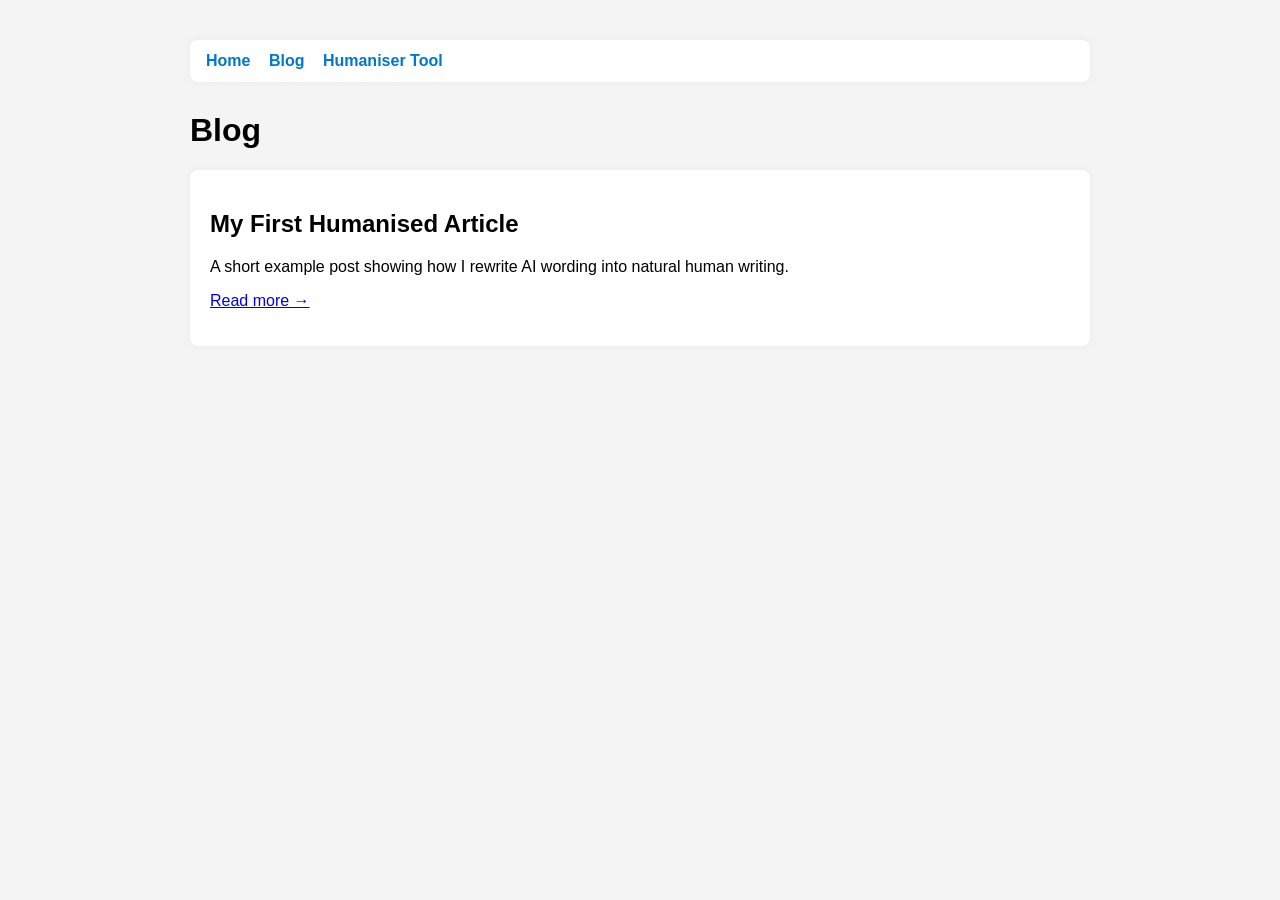
<file: blog.html>
<!DOCTYPE html>
<html>
<head>
    <title>Blog | Anne PT</title>
    <meta charset="UTF-8">

    <style>
        body {
            font-family: Arial, sans-serif;
            max-width: 900px;
            margin: auto;
            padding: 40px;
            background-color: #f4f4f4;
        }

        .nav {
            background: white;
            padding: 12px 16px;
            border-radius: 8px;
            box-shadow: 0 0 10px rgba(0,0,0,0.05);
            margin-bottom: 30px;
        }

        .nav a {
            margin-right: 14px;
            text-decoration: none;
            color: #0077cc;
            font-weight: bold;
        }

        .card {
            background: white;
            padding: 20px;
            margin-top: 20px;
            border-radius: 8px;
            box-shadow: 0 0 10px rgba(0,0,0,0.05);
        }
    </style>
</head>

<body>

<div class="nav">
    <a href="index.html">Home</a>
    <a href="blog.html">Blog</a>
    <a href="humanizer.html">Humaniser Tool</a>
</div>

<h1>Blog</h1>

<div class="card">
    <h2>My First Humanised Article</h2>
    <p>A short example post showing how I rewrite AI wording into natural human writing.</p>
    <p><a href="post1.html">Read more →</a></p>
</div>

</body>
</html>
</file>
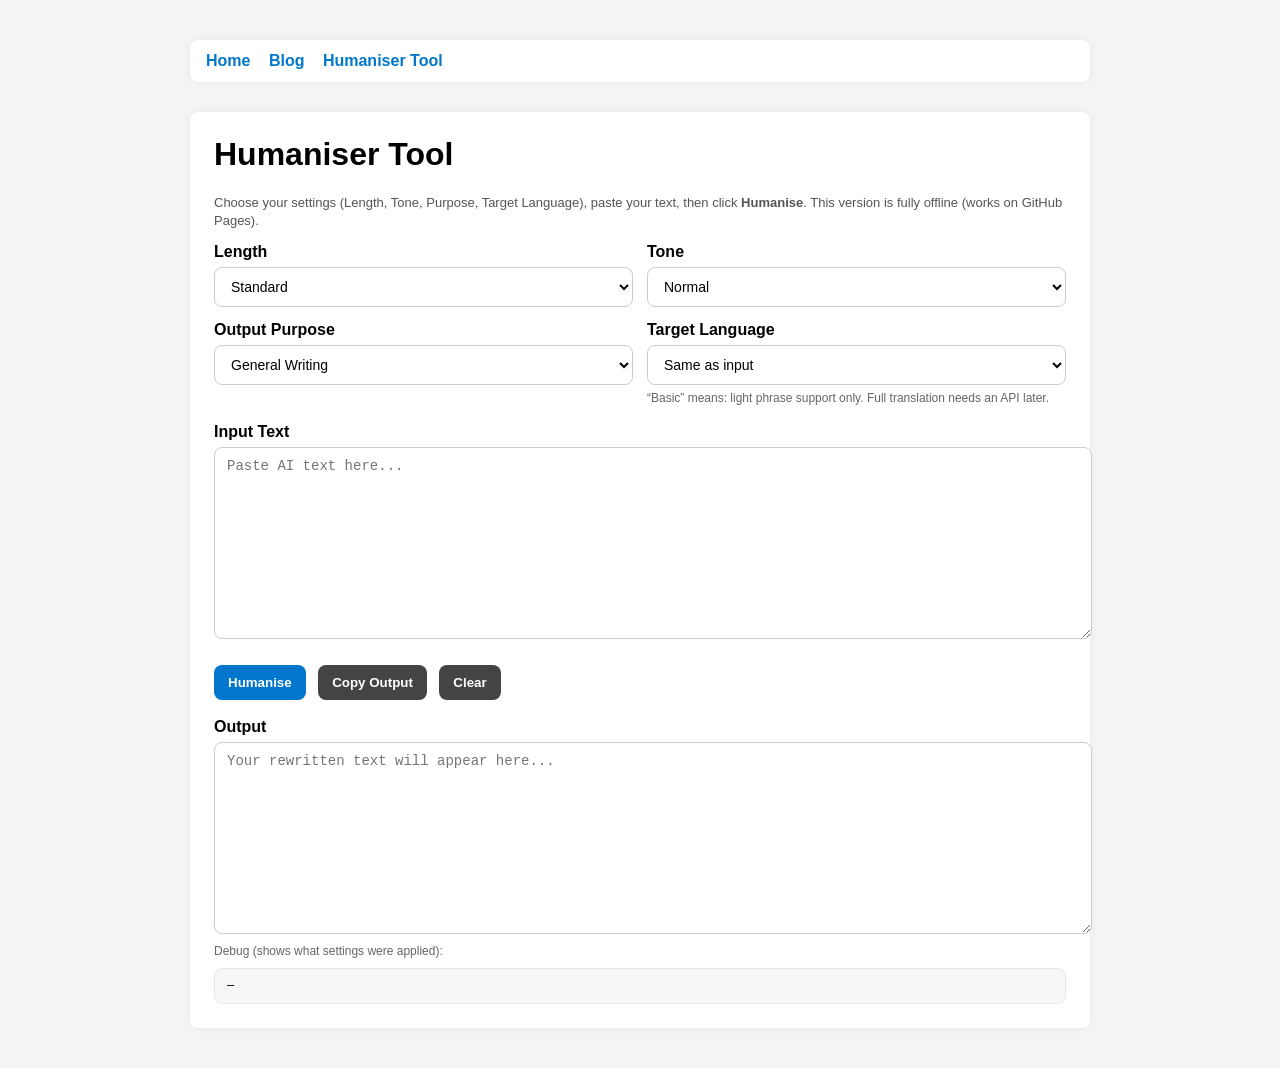
<file: humanizer.html>
<!DOCTYPE html>
<html>
<head>
  <title>Humaniser Tool | Anne PT</title>
  <meta charset="UTF-8" />

  <style>
    body {
      font-family: Arial, sans-serif;
      max-width: 900px;
      margin: auto;
      padding: 40px;
      background-color: #f4f4f4;
    }

    .nav {
      background: white;
      padding: 12px 16px;
      border-radius: 8px;
      box-shadow: 0 0 10px rgba(0,0,0,0.05);
      margin-bottom: 30px;
    }

    .nav a {
      margin-right: 14px;
      text-decoration: none;
      color: #0077cc;
      font-weight: bold;
    }
    .nav a:hover { text-decoration: underline; }

    .card {
      background: white;
      padding: 24px;
      margin-top: 20px;
      border-radius: 8px;
      box-shadow: 0 0 10px rgba(0,0,0,0.05);
    }

    .row {
      display: grid;
      grid-template-columns: 1fr 1fr;
      gap: 14px;
    }

    label {
      font-weight: bold;
      display: block;
      margin-bottom: 6px;
    }

    select, textarea, input[type="text"] {
      width: 100%;
      padding: 10px 12px;
      border-radius: 8px;
      border: 1px solid #ccc;
      background: #fff;
      font-size: 14px;
    }

    textarea { height: 170px; resize: vertical; }

    .btns { margin-top: 12px; }

    button {
      padding: 10px 14px;
      border: none;
      border-radius: 8px;
      cursor: pointer;
      margin-right: 8px;
      margin-top: 10px;
      background-color: #0077cc;
      color: white;
      font-weight: bold;
    }
    button.secondary { background: #444; }
    button:hover { opacity: 0.92; }

    .hint {
      font-size: 13px;
      color: #555;
      margin-top: 8px;
      line-height: 1.35;
    }

    .small {
      font-size: 12px;
      color: #666;
      margin-top: 6px;
    }

    .mono {
      font-family: ui-monospace, SFMono-Regular, Menlo, Monaco, Consolas, "Liberation Mono", "Courier New", monospace;
      font-size: 12px;
      background: #f7f7f7;
      border: 1px solid #e6e6e6;
      padding: 10px 12px;
      border-radius: 8px;
      margin-top: 10px;
      white-space: pre-wrap;
    }
  </style>
</head>

<body>
  <div class="nav">
    <a href="index.html">Home</a>
    <a href="blog.html">Blog</a>
    <a href="humanizer.html">Humaniser Tool</a>
  </div>

  <div class="card">
    <h1 style="margin-top:0;">Humaniser Tool</h1>
    <p class="hint">
      Choose your settings (Length, Tone, Purpose, Target Language), paste your text, then click <b>Humanise</b>.
      This version is fully offline (works on GitHub Pages).
    </p>

    <div class="row">
      <div>
        <label for="length">Length</label>
        <select id="length">
          <option value="standard" selected>Standard</option>
          <option value="shorten">Shorten</option>
          <option value="expand">Expand</option>
        </select>
      </div>

      <div>
        <label for="tone">Tone</label>
        <select id="tone">
          <option value="normal" selected>Normal</option>
          <option value="professional">Professional</option>
          <option value="friendly">Friendly</option>
          <option value="academic">Academic</option>
          <option value="formal">Formal</option>
          <option value="business">Business</option>
          <option value="colloquial">Colloquial</option>
          <option value="creative">Creative</option>
        </select>
      </div>

      <div>
        <label for="purpose">Output Purpose</label>
        <select id="purpose">
          <option value="general" selected>General Writing</option>
          <option value="academic">Academic</option>
          <option value="essay">Essay</option>
          <option value="blog">Blog</option>
          <option value="marketing">Marketing Material</option>
          <option value="story">Story</option>
          <option value="cover">Cover Letter</option>
        </select>
      </div>

      <div>
        <label for="lang">Target Language</label>
        <select id="lang">
          <option value="same" selected>Same as input</option>
          <option value="en">English</option>
          <option value="fil">Filipino (basic)</option>
          <option value="es">Español (basic)</option>
          <option value="ja">日本語 (basic)</option>
          <option value="zh">中文 (basic)</option>
        </select>
        <div class="small">
          “Basic” means: light phrase support only. Full translation needs an API later.
        </div>
      </div>
    </div>

    <div style="margin-top:18px;">
      <label for="inputText">Input Text</label>
      <textarea id="inputText" placeholder="Paste AI text here..."></textarea>

      <div class="btns">
        <button onclick="runHumaniser()">Humanise</button>
        <button class="secondary" onclick="copyOutput()">Copy Output</button>
        <button class="secondary" onclick="clearAll()">Clear</button>
      </div>

      <label for="outputText" style="margin-top:18px;">Output</label>
      <textarea id="outputText" placeholder="Your rewritten text will appear here..."></textarea>

      <div class="small">Debug (shows what settings were applied):</div>
      <div id="debug" class="mono">—</div>
    </div>
  </div>

<script>
/* ---------------------------
   Core: text cleanup helpers
--------------------------- */

function cleanSpacing(t) {
  return (t || "")
    .replace(/\s+/g, " ")
    .replace(/\s+\./g, ".")
    .replace(/\s+,/g, ",")
    .replace(/\s+!/g, "!")
    .replace(/\s+\?/g, "?")
    .trim();
}

function splitLongSentences(t) {
  // Split at ";", and at ", and/but" to reduce long AI sentences
  t = t.replace(/;\s+/g, ". ");
  t = t.replace(/,\s+(and|but|so)\s+/gi, ". $1 ");
  return t;
}

function removeAIFiller(t) {
  // common AI openers and filler
  t = t.replace(/\bIn today'?s (rapidly )?(ever-)?evolving (digital )?(world|landscape)\b[:,]?\s*/gi, "These days, ");
  t = t.replace(/\bIt is important to note that\b[:,]?\s*/gi, "");
  t = t.replace(/\bThis (article|essay|post) (will|aims to) (discuss|explore|examine|outline)\b[:,]?\s*/gi, "Here’s ");
  t = t.replace(/\bIn conclusion\b[:,]?\s*/gi, "Overall, ");
  t = t.replace(/\bFurthermore\b/gi, "Also");
  t = t.replace(/\bMoreover\b/gi, "Also");
  t = t.replace(/\bTherefore\b/gi, "So");
  t = t.replace(/\bHowever\b/gi, "But");
  t = t.replace(/\bIn order to\b/gi, "to");
  return t;
}

function simpleWordSwaps(t, tone) {
  // base simplification
  const swaps = [
    ["utilize", "use"],
    ["leverage", "use"],
    ["individuals", "people"],
    ["numerous", "many"],
    ["significant", "big"],
    ["facilitate", "help"],
    ["enhance", "improve"],
    ["demonstrate", "show"],
    ["approximately", "about"]
  ];

  // tone-specific nudges
  if (tone === "academic" || tone === "formal") {
    // keep slightly formal terms
    // (so we do fewer swaps)
    return t;
  }

  swaps.forEach(([a,b]) => {
    const re = new RegExp("\\b" + a + "\\b", "gi");
    t = t.replace(re, b);
  });
  return t;
}

/* ---------------------------
   Length controls
--------------------------- */

function applyShorten(t) {
  // Remove some redundancy and tighten
  t = t.replace(/\bvery\b/gi, "");
  t = t.replace(/\breally\b/gi, "");
  t = t.replace(/\bhighly\b/gi, "");
  t = t.replace(/\s+/g, " ");
  // Remove repetitive connector starters
  t = t.replace(/\b(Also|Additionally|Moreover),?\s+/gi, "");
  // Keep first 3–5 sentences if huge (soft cap)
  const parts = t.split(/(?<=[.!?])\s+/);
  if (parts.length > 6) t = parts.slice(0, 5).join(" ");
  return cleanSpacing(t);
}

function applyExpand(t, purpose) {
  // Add a helpful extra sentence depending on purpose
  let add = "";
  if (purpose === "academic" || purpose === "essay") {
    add = " This is important because it improves clarity and makes the ideas easier to evaluate.";
  } else if (purpose === "marketing") {
    add = " This makes the message clearer, more persuasive, and easier for the reader to act on.";
  } else if (purpose === "cover") {
    add = " I focus on clear communication, practical results, and a professional tone that suits the role.";
  } else if (purpose === "blog") {
    add = " I’ll keep it simple and practical so it’s easy to read.";
  } else if (purpose === "story") {
    add = " It should feel natural, with smooth flow and a more human voice.";
  } else {
    add = " The goal is to keep the meaning while making the writing sound natural.";
  }

  // Add expansion only if text isn't already long
  if (t.length < 900) t = cleanSpacing(t + add);
  return t;
}

/* ---------------------------
   Purpose controls
--------------------------- */

function applyPurposeFrame(t, purpose, tone) {
  // light framing (not too obvious)
  if (!t) return t;

  const startsWithHuman = /^(These days,|Overall,|Here’s|I\b|We\b)/i.test(t);

  if (purpose === "cover") {
    // cover letter style (no "Dear" by default)
    if (!startsWithHuman) t = "I’m writing to express my interest and to share how my skills match the role. " + t;
    t = t.replace(/\bI\b/gi, "I"); // keep 1st person
  }

  if (purpose === "marketing") {
    // add benefit language
    if (!startsWithHuman) t = "Here’s the key message in a clearer way: " + t;
    if (tone !== "academic" && tone !== "formal") {
      t = t.replace(/\bThis helps\b/gi, "This means you can");
    }
  }

  if (purpose === "academic") {
    // slightly formal framing, no slang
    if (!startsWithHuman) t = "This can be explained more clearly as follows: " + t;
  }

  if (purpose === "essay") {
    if (!startsWithHuman) t = "A clearer explanation is: " + t;
  }

  if (purpose === "blog") {
    if (!startsWithHuman) t = "Here’s the simple version: " + t;
  }

  if (purpose === "story") {
    if (!startsWithHuman) t = "Let me tell it more naturally: " + t;
  }

  return cleanSpacing(t);
}

/* ---------------------------
   Tone controls
--------------------------- */

function applyTone(t, tone) {
  if (!t) return t;

  if (tone === "friendly") {
    t = t.replace(/\bThis can be\b/gi, "This can be");
    if (!/^Hi\b/i.test(t)) {
      // don't force greeting, just soften
      t = t.replace(/\bHere’s\b/gi, "Here’s");
    }
  }

  if (tone === "professional") {
    // avoid slang-like openers
    t = t.replace(/\bHere’s the simple version:\b/gi, "Here is a clearer version:");
    t = t.replace(/\bLet me tell it more naturally:\b/gi, "Here is a refined version:");
  }

  if (tone === "academic") {
    // a bit more formal vocabulary
    t = t.replace(/\bThese days,\b/gi, "Currently,");
    t = t.replace(/\bSo\b/gi, "Therefore");
    t = t.replace(/\bBut\b/gi, "However");
  }

  if (tone === "formal") {
    t = t.replace(/\bHere’s\b/gi, "Here is");
    t = t.replace(/\bcan’t\b/gi, "cannot");
    t = t.replace(/\bwon’t\b/gi, "will not");
  }

  if (tone === "colloquial") {
    // more casual feel (still respectful)
    t = t.replace(/\bHere is a\b/gi, "Here’s a");
    t = t.replace(/\bCurrently,\b/gi, "These days,");
  }

  if (tone === "creative") {
    // add slight rhythm (light touch)
    if (t.length < 500) t = t + " It reads smoother, and it feels more like a real person wrote it.";
  }

  return cleanSpacing(t);
}

/* ---------------------------
   Target language (basic only)
--------------------------- */

function applyTargetLanguage(t, lang) {
  if (lang === "same" || lang === "en") return t;

  // Basic phrase-based “translation helpers” (VERY limited)
  const maps = {
    fil: [
      ["These days", "Sa ngayon"],
      ["Overall", "Sa kabuuan"],
      ["Here is", "Narito ang"],
      ["Here’s", "Narito ang"],
      ["people", "mga tao"],
      ["use", "gumagamit"],
      ["important", "mahalaga"]
    ],
    es: [
      ["These days", "Hoy en día"],
      ["Overall", "En general"],
      ["Here is", "Aquí está"],
      ["Here’s", "Aquí está"],
      ["people", "personas"],
      ["use", "usar"],
      ["important", "importante"]
    ],
    ja: [
      ["These days", "最近は"],
      ["Overall", "全体としては"],
      ["Here is", "こちらが"],
      ["Here’s", "こちらが"],
      ["people", "人々"],
      ["use", "使う"],
      ["important", "重要"]
    ],
    zh: [
      ["These days", "如今"],
      ["Overall", "总体来说"],
      ["Here is", "这是"],
      ["Here’s", "这是"],
      ["people", "人们"],
      ["use", "使用"],
      ["important", "重要"]
    ]
  };

  const pairs = maps[lang] || [];
  pairs.forEach(([a,b]) => {
    const re = new RegExp("\\b" + a.replace(/[.*+?^${}()|[\]\\]/g, "\\$&") + "\\b", "g");
    t = t.replace(re, b);
  });

  // If user chooses non-English, add a disclaimer line (honest + avoids wrong “full translation” claims)
  return cleanSpacing(
    t + " [Note: This is basic language support. Full translation needs an API upgrade.]"
  );
}

/* ---------------------------
   Main run
--------------------------- */

function runHumaniser() {
  const length = document.getElementById("length").value;
  const tone = document.getElementById("tone").value;
  const purpose = document.getElementById("purpose").value;
  const lang = document.getElementById("lang").value;

  let t = document.getElementById("inputText").value || "";

  // Pipeline
  t = cleanSpacing(t);
  t = removeAIFiller(t);
  t = splitLongSentences(t);
  t = simpleWordSwaps(t, tone);
  t = applyPurposeFrame(t, purpose, tone);
  t = applyTone(t, tone);

  if (length === "shorten") t = applyShorten(t);
  if (length === "expand") t = applyExpand(t, purpose);

  t = applyTargetLanguage(t, lang);

  document.getElementById("outputText").value = t;

  document.getElementById("debug").textContent =
    "Applied settings:\n" +
    "- Length: " + length + "\n" +
    "- Tone: " + tone + "\n" +
    "- Purpose: " + purpose + "\n" +
    "- Target language: " + lang + "\n\n" +
    "Tip: If output is too robotic, try Tone=Friendly + Length=Standard + Purpose=Blog.";
}

function copyOutput() {
  const out = document.getElementById("outputText");
  out.select();
  document.execCommand("copy");
  alert("Copied!");
}

function clearAll() {
  document.getElementById("inputText").value = "";
  document.getElementById("outputText").value = "";
  document.getElementById("debug").textContent = "—";
}
</script>
</body>
</html>
</file>
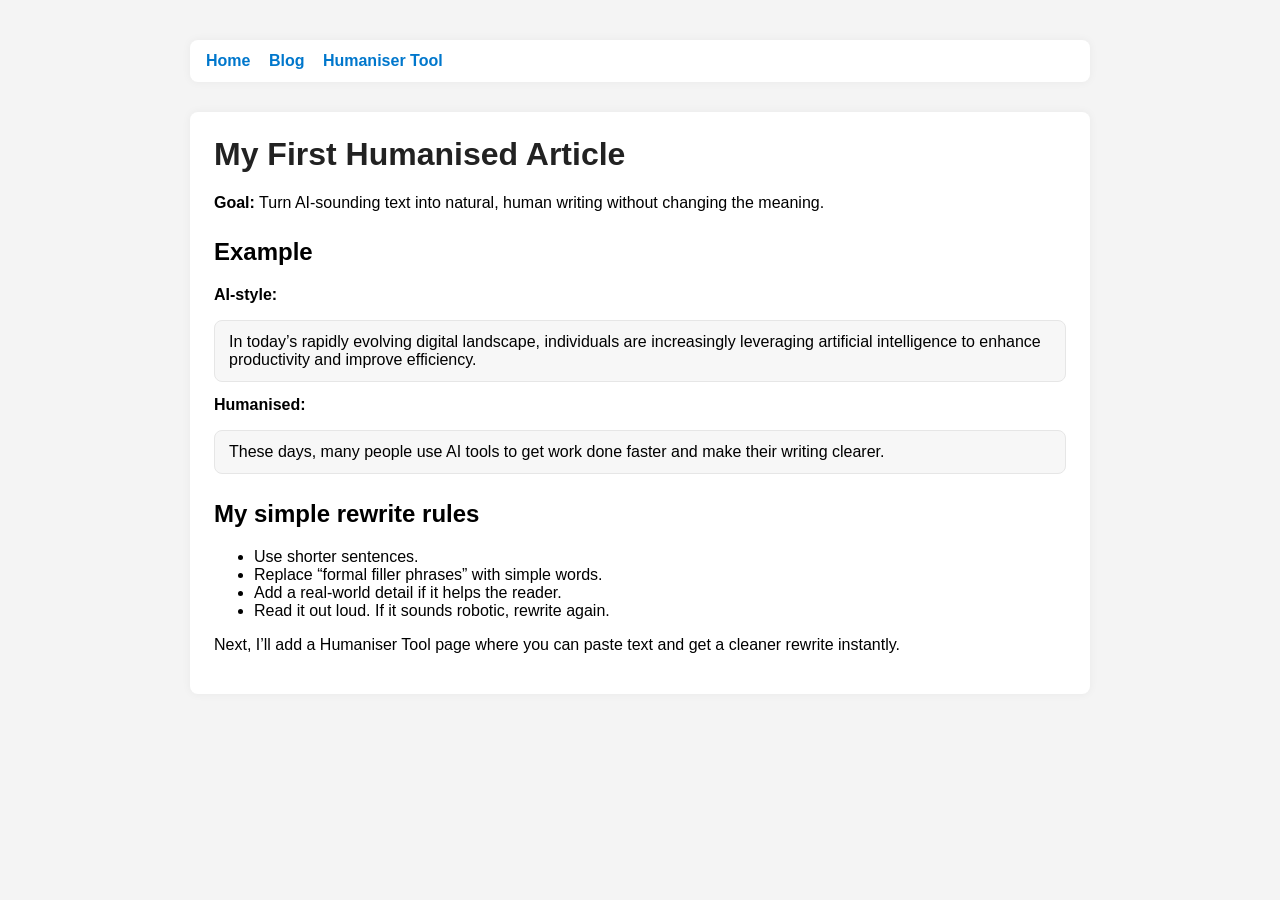
<file: post1.html>
<!DOCTYPE html>
<html>
<head>
    <title>My First Humanised Article | Anne PT</title>
    <meta charset="UTF-8">

    <style>
        body {
            font-family: Arial, sans-serif;
            max-width: 900px;
            margin: auto;
            padding: 40px;
            background-color: #f4f4f4;
        }

        .nav {
            background: white;
            padding: 12px 16px;
            border-radius: 8px;
            box-shadow: 0 0 10px rgba(0,0,0,0.05);
            margin-bottom: 30px;
        }

        .nav a {
            margin-right: 14px;
            text-decoration: none;
            color: #0077cc;
            font-weight: bold;
        }

        .nav a:hover { text-decoration: underline; }

        .card {
            background: white;
            padding: 24px;
            margin-top: 20px;
            border-radius: 8px;
            box-shadow: 0 0 10px rgba(0,0,0,0.05);
        }

        h1 { margin-top: 0; color: #222; }
        h2 { margin-top: 26px; }

        .label { font-weight: bold; }

        .example {
            background: #f7f7f7;
            padding: 12px 14px;
            border-radius: 8px;
            border: 1px solid #e6e6e6;
        }

        a { color: #0077cc; text-decoration: none; }
    </style>
</head>

<body>

<div class="nav">
    <a href="index.html">Home</a>
    <a href="blog.html">Blog</a>
    <a href="humanizer.html">Humaniser Tool</a>
</div>

<div class="card">
    <h1>My First Humanised Article</h1>
    <p><span class="label">Goal:</span> Turn AI-sounding text into natural, human writing without changing the meaning.</p>

    <h2>Example</h2>

    <p class="label">AI-style:</p>
    <div class="example">
        In today’s rapidly evolving digital landscape, individuals are increasingly leveraging artificial intelligence to enhance productivity and improve efficiency.
    </div>

    <p class="label" style="margin-top:14px;">Humanised:</p>
    <div class="example">
        These days, many people use AI tools to get work done faster and make their writing clearer.
    </div>

    <h2>My simple rewrite rules</h2>
    <ul>
        <li>Use shorter sentences.</li>
        <li>Replace “formal filler phrases” with simple words.</li>
        <li>Add a real-world detail if it helps the reader.</li>
        <li>Read it out loud. If it sounds robotic, rewrite again.</li>
    </ul>

    <p>
        Next, I’ll add a Humaniser Tool page where you can paste text and get a cleaner rewrite instantly.
    </p>
</div>

</body>
</html>
</file>
